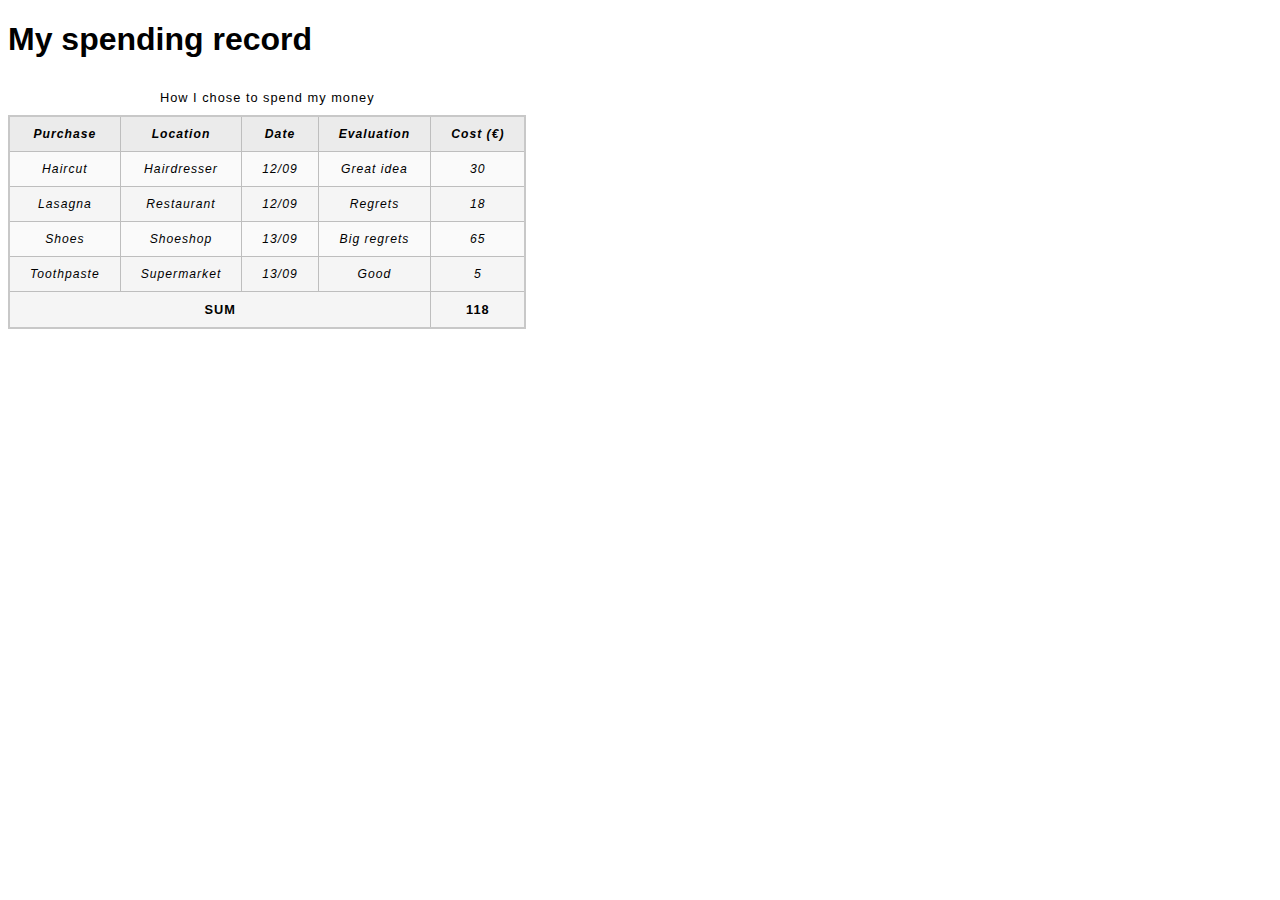
<file: Advanced HTML/HTML Tables/Table Structure/index.html>
<!DOCTYPE html>
<html>
  <head>
    <meta charset="utf-8">
    <title>My spending record</title>
    <link href="styles.css" rel="stylesheet" type="text/css">
    <style>
    </style>
  </head>
  <body>
    <h1>My spending record</h1>

      <table>
        <thead>
          <caption>How I chose to spend my money</caption>
        </thead>
        <tbody>
          <tr>
            <th>Purchase</th>
            <th>Location</th>
            <th>Date</th>
            <th>Evaluation</th>
            <th>Cost (€)</th>
          </tr>
          
          <tr>
            <td>Haircut</td>
            <td>Hairdresser</td>
            <td>12/09</td>
            <td>Great idea</td>
            <td>30</td>
          </tr>
          <tr>
            <td>Lasagna</td>
            <td>Restaurant</td>
            <td>12/09</td>
            <td>Regrets</td>
            <td>18</td>
          </tr>
          <tr>
            <td>Shoes</td>
            <td>Shoeshop</td>
            <td>13/09</td>
            <td>Big regrets</td>
            <td>65</td>
          </tr>
          <tr>
            <td>Toothpaste</td>
            <td>Supermarket</td>
            <td>13/09</td>
            <td>Good</td>
            <td>5</td>
          </tr>
        </tbody>
        <tfoot>
          <tr>
            <td colspan="4">SUM</td>
            <td>118</td>
          </tr>
        </tfoot>
      </table>

  </body>
</html>
</file>
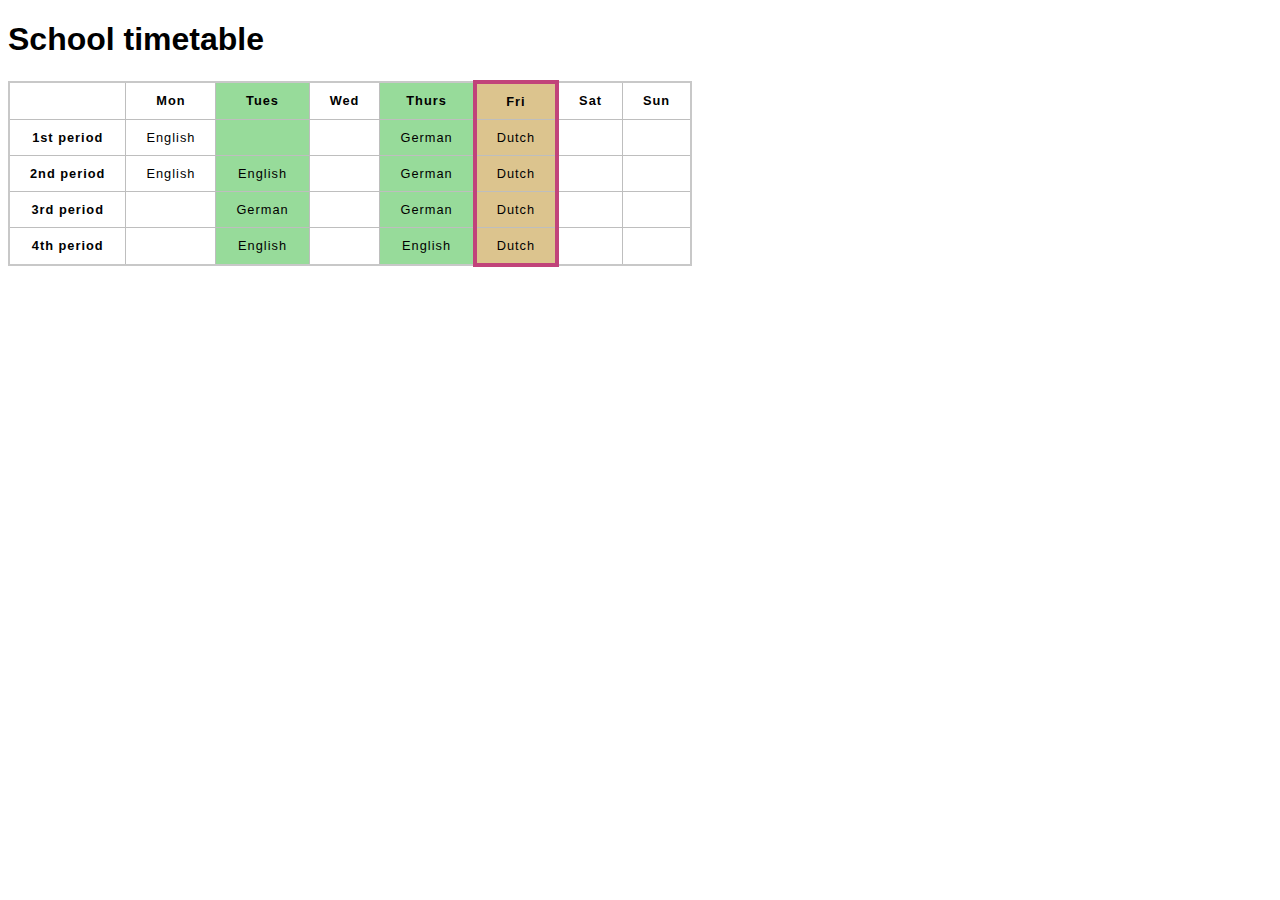
<file: Advanced HTML/HTML Tables/colgroup.html>
<!DOCTYPE html>
  <html lang="en">
  <head>
    <meta charset="UTF-8">
    <meta http-equiv="X-UA-Compatible" content="IE=edge">
    <meta name="viewport" content="width=device-width, initial-scale=1.0">
    <title>Document</title>
  </head>
  <style>
    html {
        font-family: sans-serif;
      }

      table {
        border-collapse: collapse;
        border: 2px solid rgb(200,200,200);
        letter-spacing: 1px;
        font-size: 0.8rem;
      }

      td, th {
        border: 1px solid rgb(190,190,190);
        padding: 10px 20px;
      }

      td {
        text-align: center;
      }

      caption {
        padding: 10px;
      }



  </style>
  <body>
    <h1>School timetable</h1>
    <table>
      <colgroup>
        <col>
        <col>
        <col style="background-color: #97DB9A">
        <col style="width: 42px;">
        <col style="background-color: #97DB9A;">
        <col style="background-color:#DCC48E; border:4px solid #C1437A;">
        <col style="width: 42px;">
        <col style="width: 42px;">
      </colgroup>
      <tr>
        <td>&nbsp;</td>
        <th>Mon</th>
        <th>Tues</th>
        <th>Wed</th>
        <th>Thurs</th>
        <th>Fri</th>
        <th>Sat</th>
        <th>Sun</th>
      </tr>
      <tr>
        <th>1st period</th>
        <td>English</td>
        <td>&nbsp;</td>
        <td>&nbsp;</td>
        <td>German</td>
        <td>Dutch</td>
        <td>&nbsp;</td>
        <td>&nbsp;</td>
      </tr>
      <tr>
        <th>2nd period</th>
        <td>English</td>
        <td>English</td>
        <td>&nbsp;</td>
        <td>German</td>
        <td>Dutch</td>
        <td>&nbsp;</td>
        <td>&nbsp;</td>
      </tr>
      <tr>
        <th>3rd period</th>
        <td>&nbsp;</td>
        <td>German</td>
        <td>&nbsp;</td>
        <td>German</td>
        <td>Dutch</td>
        <td>&nbsp;</td>
        <td>&nbsp;</td>
      </tr>
      <tr>
        <th>4th period</th>
        <td>&nbsp;</td>
        <td>English</td>
        <td>&nbsp;</td>
        <td>English</td>
        <td>Dutch</td>
        <td>&nbsp;</td>
        <td>&nbsp;</td>
      </tr>
    </table>
  </body>
</html>
</file>
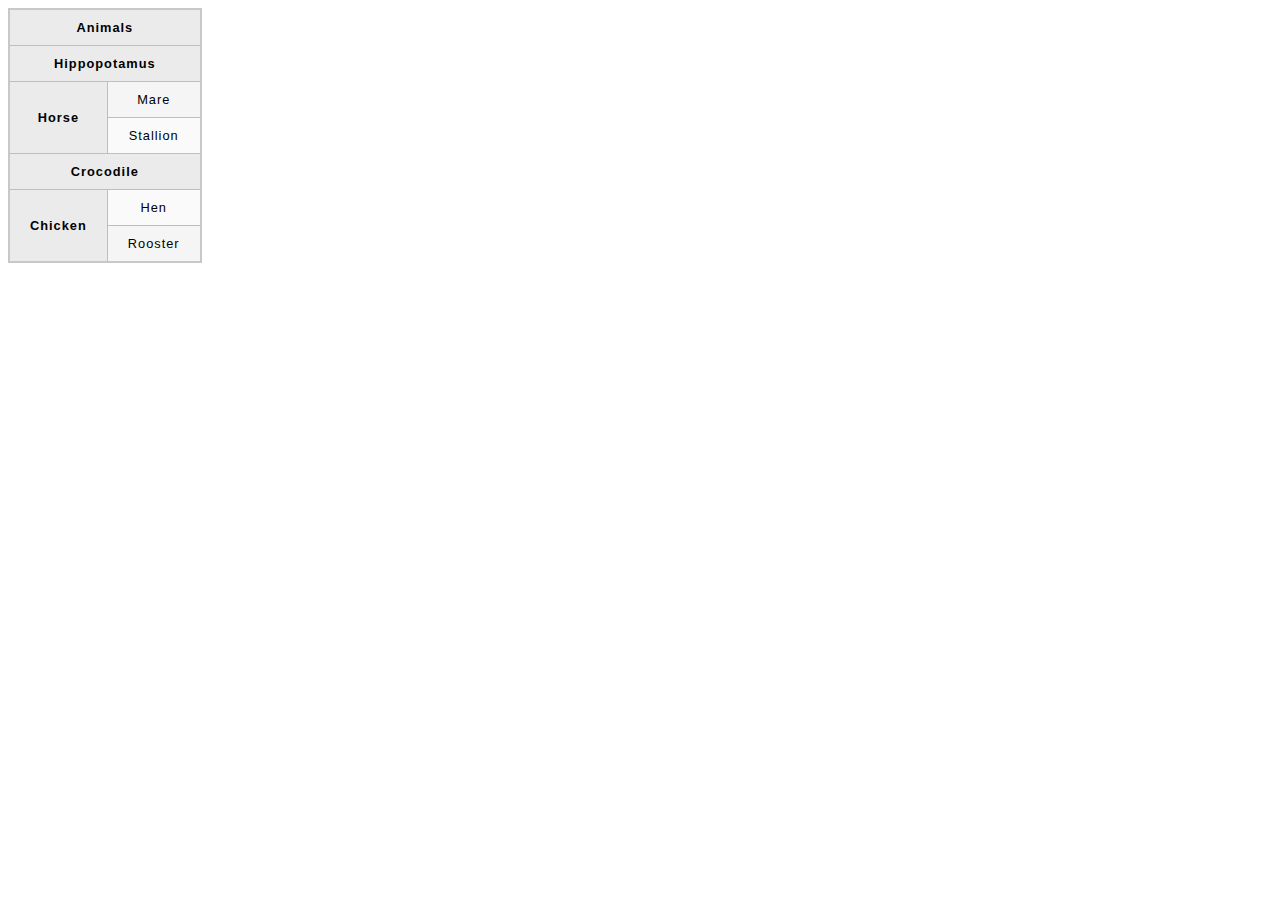
<file: Advanced HTML/HTML Tables/colspan_rowspan.html>
<!DOCTYPE html>
  <html lang="en">
  <head>
    <meta charset="UTF-8">
    <meta http-equiv="X-UA-Compatible" content="IE=edge">
    <meta name="viewport" content="width=device-width, initial-scale=1.0">
    <title>Document</title>
  </head>
  <style>
    html {
  font-family: sans-serif;
  }

  table {
    border-collapse: collapse;
    border: 2px solid rgb(200,200,200);
    letter-spacing: 1px;
    font-size: 0.8rem;
  }

  td, th {
    border: 1px solid rgb(190,190,190);
    padding: 10px 20px;
  }

  th {
    background-color: rgb(235,235,235);
  }

  td {
    text-align: center;
  }

  tr:nth-child(even) td {
    background-color: rgb(250,250,250);
  }

  tr:nth-child(odd) td {
    background-color: rgb(245,245,245);
  }

  caption {
    padding: 10px;
  }
  </style>
  <body>
    <table>
      
      <tr>
        <th colspan="2">Animals</th>
      </tr>
      <tr>
        <th colspan="2">Hippopotamus</th>
      </tr>
      <tr>
        <th rowspan="2">Horse</th>
        <td>Mare</td>
      </tr>
      <tr>
        <td>Stallion</td>
      </tr>
      <tr>
        <th colspan="2">Crocodile</th>
      </tr>
      <tr>
        <th rowspan="2">Chicken</th>
        <td>Hen</td>
      </tr>
      <tr>
        <td>Rooster</td>
      </tr>
    </table>
  </body>
</html>
</file>
<file: Advanced HTML/HTML Tables/Table Structure/styles.css>
html {
  font-family: sans-serif;
}

table {
  border-collapse: collapse;
  border: 2px solid rgb(200,200,200);
  letter-spacing: 1px;
  font-size: 0.8rem;
}

td, th {
  border: 1px solid rgb(190,190,190);
  padding: 10px 20px;
}

th {
  background-color: rgb(235,235,235);
}

td {
  text-align: center;
}

tr:nth-child(even) td {
  background-color: rgb(250,250,250);
}

tr:nth-child(odd) td {
  background-color: rgb(245,245,245);
}

caption {
  padding: 10px;
}
tbody {
  font-size: 95%;
  font-style: italic;
}

tfoot {
  font-weight: bold;
}
</file>
